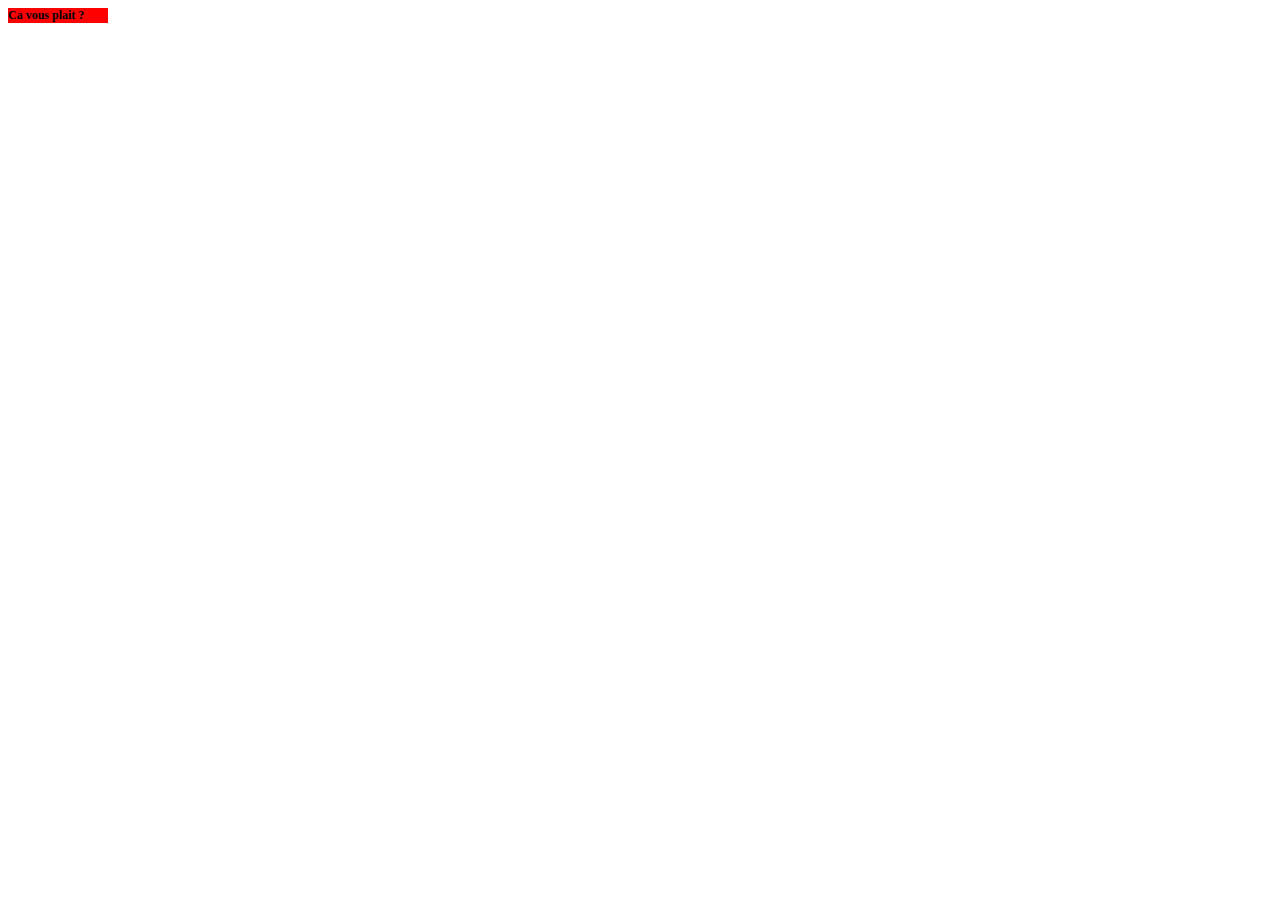
<file: pouet.html>
<!DOCTYPE html>
<html>
  <head>
    <meta charset="utf-8">
    <title></title>
    <style media="screen">
    .my_div {
      background-color: red;
      transition: all 50ms ease-in-out;
      width: 100px;
    }
    .my_div:hover {
      background-color: green;
    }
    h1 {
      overflow: hidden;
      font-size: 12px;
    }
    .old-text,
    .new-text {
      display: block;
      overflow: hidden;
      transition: all 500ms ease-in-out;
    }
    .old-text {
      height: auto;
      opacity: 1;
      width: auto;
    }
    .new-text {
      color: #fff;
      height: 0;
      opacity: 0;
      width: 0;
    }
    .my_div:hover .old-text {
      height: 0px;
      opacity: 0;
      width: 0px;
    }
    .my_div:hover .new-text {
      height: auto;
      opacity: 1;
      width: auto;
    }
    </style>
  </head>
  <body>
    <div class="my_div">
  <h1 class="title">
        <span class="old-text">Ca vous plait ?</span>
        <span class="new-text">Ajoutez le au panier</span>
     </h1>
</div>
  </body>
</html>
</file>
